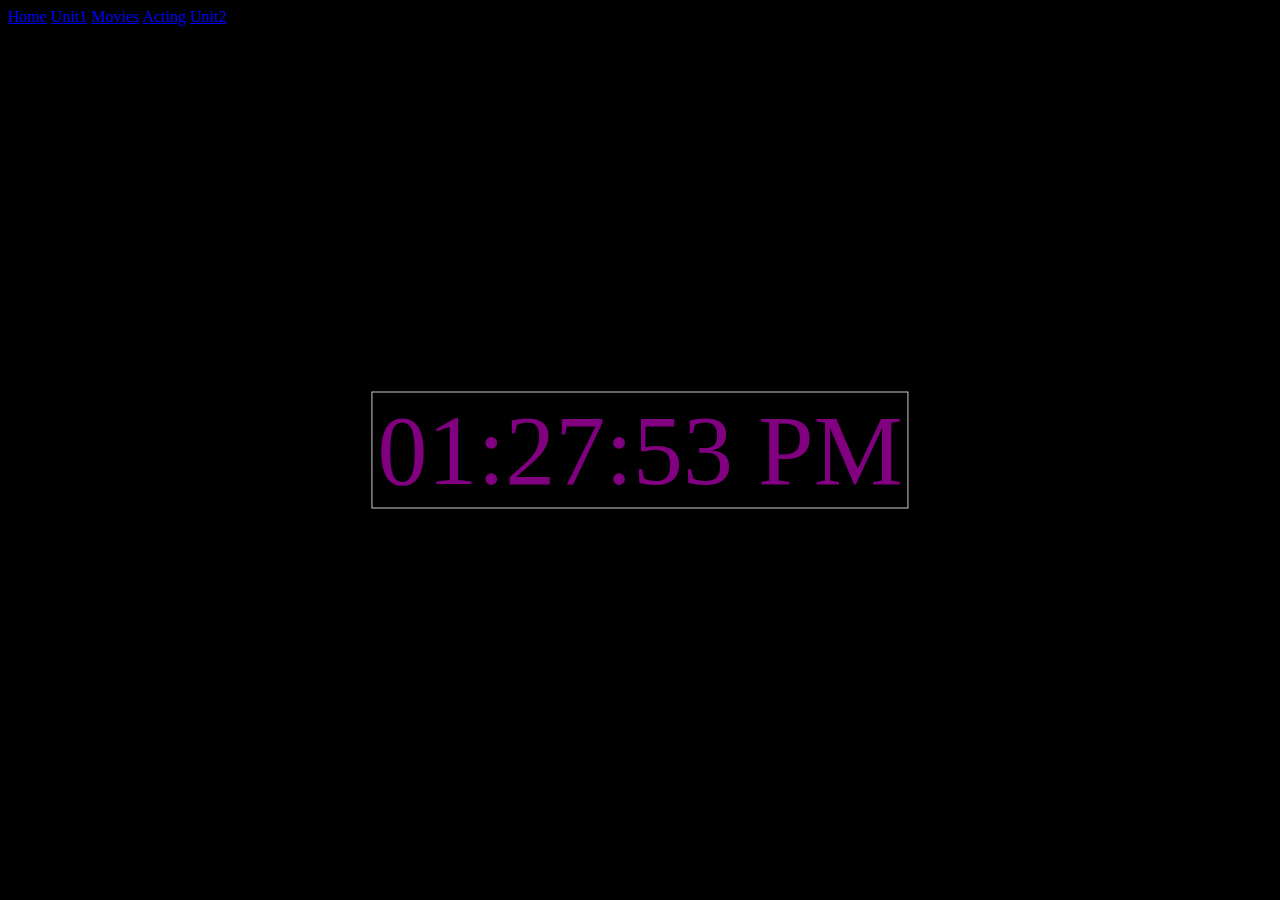
<file: digital-clock.html>
<!DOCTYPE html>
<html>
	<head>
		<title>JS - Digital Clock</title>
		<style type="text/css">
		  body{
			  font-family: wallpoet;
			  background: #000;
		  }
		  .clock{
			  font-family: wallpoet;
			  position: absolute;
			  top: 50%;
			  left: 50%;
			  transform: translateX(-50%) translateY(-50%);
			  color: purple;
			  font-size: 100px;
			  border: 1px solid #ccc;
			  padding: 0px 5px 0px 5px;
		  }
		</style>
	</head>
	<body>
		<!--navbar-->
    	<div class="topnav">
	<a href="index.html">Home</a>
      	<a href="unit1.html">Unit1</a>
      	<a href="index2.html">Movies</a>
      	<a href="index3.html">Acting</a>
	<a href="unit2.html">Unit2</a>
    	</div>
		<!--navbar-->
		
		<div id="MyClockDisplay" class="clock"></div>
		<script type="text/javascript">

			function showTime(){
				var date = new Date();
				var h = date.getHours(); // 0 - 23
				var m = date.getMinutes(); // 0 - 59
				var s = date.getSeconds(); // 0 - 59
				var session = "AM";

				if(h == 0){
					h = 12;
				}

				if(h > 12){
					h = h - 12;
					session = "PM";
				}

				h = (h < 10) ? "0" + h : h;
				m = (m < 10) ? "0" + m : m;
				s = (s < 10) ? "0" + s : s;

				var time = h + ":" + m + ":" + s + " " + session;
				document.getElementById("MyClockDisplay").innerText = time;
				document.getElementById("MyClockDisplay").textContent = time;

				setTimeout(showTime, 500);
			}

			showTime();

		</script>
	</body>
</html>
</file>
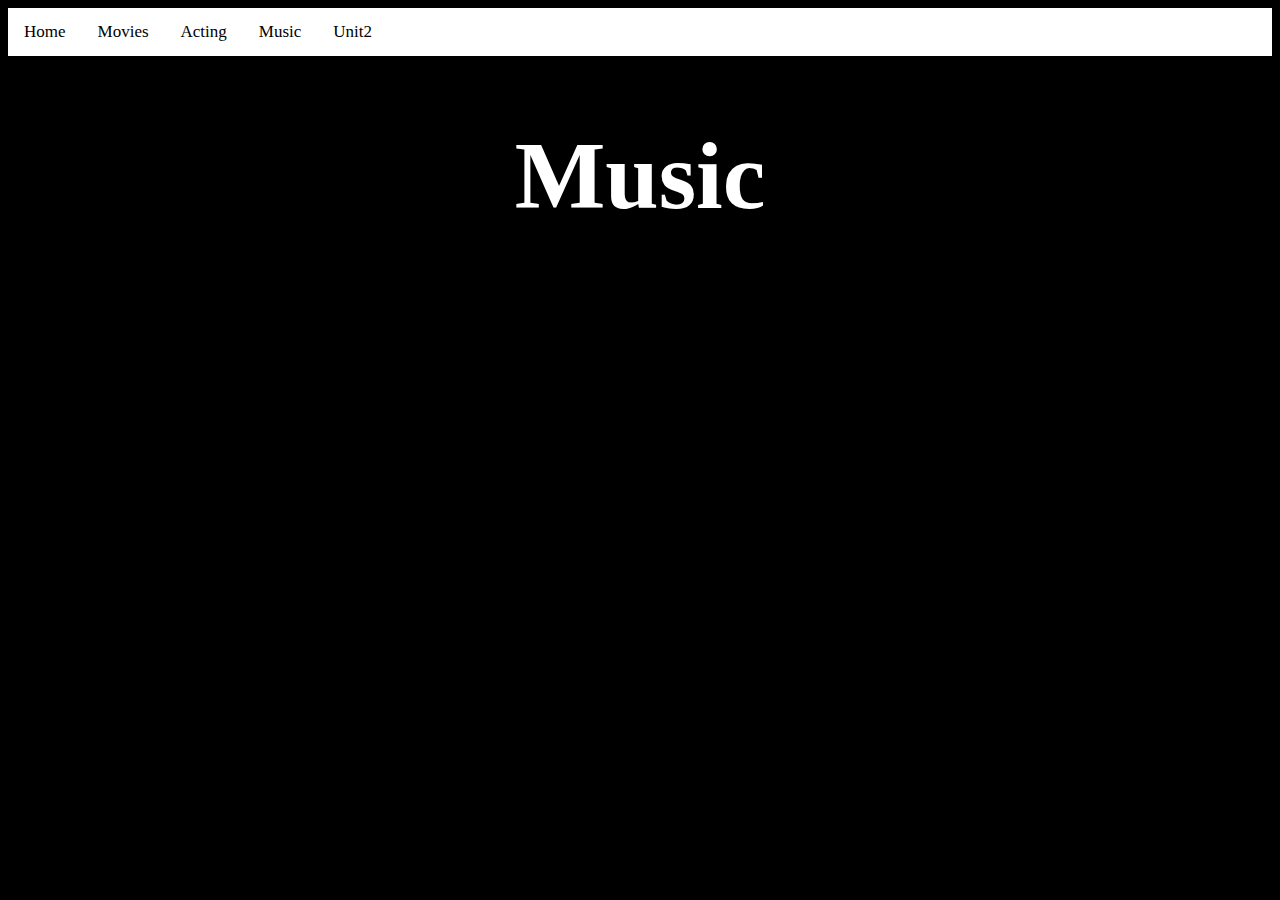
<file: index4.html>
<html>
	<head>
    <title>All About Me</title>
    <link rel="stylesheet" type="text/css" href="style.css">
  </head>
  <body class="yo-yo" align="center">
		<!--navbar-->
    	<div class="topnav">
      	<a class="index.html" href="index.html">Home</a>
      	<a href="index2.html">Movies</a>
      	<a href="index3.html">Acting</a>
      	<a href="index4.html">Music</a>
	<a href="unit2.html">Unit2</a>
    	</div>
		<!--navbar-->
		<!--Heading-->
    	<div style="padding-left:16px">
    	</div>
			<div class="border-text">
				<font size="+4">
					<h1 align="center">Music</h1>
				</font>
		</div>
  </body>
</html>
</file>
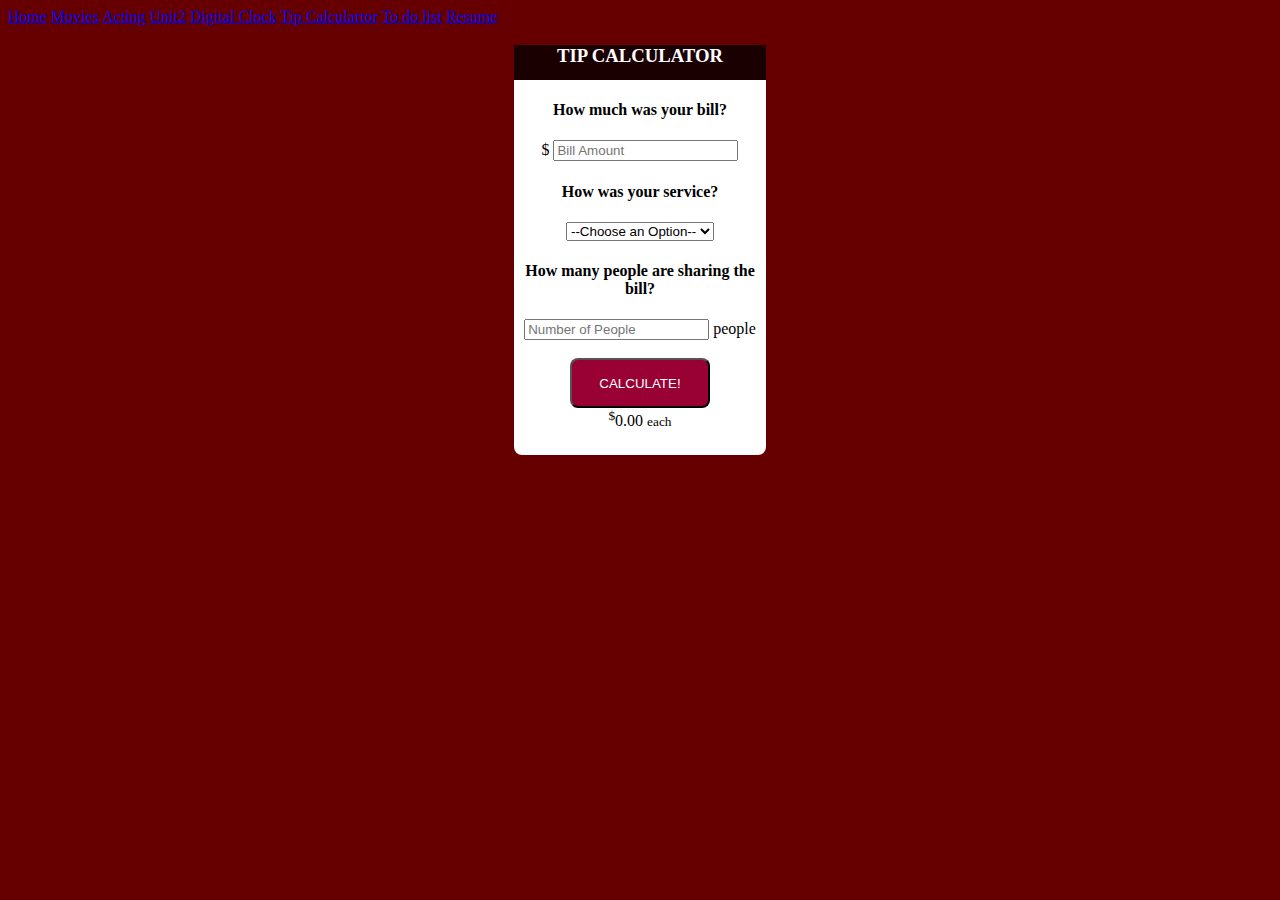
<file: tip-calculator.html>
<!DOCTYPE html>
<html>
	<head>
    <title>All About Me</title>
		<link rel="stylesheet" href"https://www.w3schools.com/w3css/4/w3.css">
		<link rel="stylesheet" href="tipcalc.js">
    <style>
			#maroon	{
				background-color: #1a0000;
				color: white;
				height: 35px;
			}
      .container  { background-color: white;
				width: 20%;
				border-radius: 8px;
				height: 410px;
			}
			.button	{background-color: #990033;
							 color: white;
							 border-radius: 8px;
							 width: 55%;
							 height: 50px;
						 }
			.stuff	{
					background-color: #660000;
			}
			.calc	{
				background-color: #990033;
				width: 0%;
			}
    </style>
  </head>
  <body class="stuff">
	  <div class="topnav">
	<a href="index.html">Home</a>
      	<a href="index2.html">Movies</a>
      	<a href="index3.html">Acting</a>
	<a href="unit2.html">Unit2</a>
	<a href="digital-clock.html">Digital Clock</a>
	<a href="tip-calculator.html">Tip Calculartor</a>
	<a href="https://121cstokes.github.io/todolist.github.io/">To do list</a>
	<a href="https://121cstokes.github.io/resume.github.io/">Resume</a>
    	</div>
		<center>
			<div class="container">
				<div id="maroon">
					<h3>TIP CALCULATOR</h3>
				</div>
      	<h4>How much was your bill?</h4>
      	<form action="">
        	$ <input type="text" id="billAmount" placeholder="Bill Amount"><br>
      	</form>
      	<h4>How was your service?</h4>
      	<select id="serviceQual">
        	<option>--Choose an Option--</option>
					<option value=".1">Absolutely Terrible</option>
        	<option value=".15">Sufficient</option>
        	<option value=".2">Great</option>
        	<option value=".3">Wonderful</option>
      	</select>
      	<h4>How many people are sharing the bill?</h4>
      	<form action="">
        	<input type="text" id="numberOfPeople" placeholder="Number of People"> people<br>
				</form>
				<br>
				<form>
      			<input class="button" type="submit" value="CALCULATE!" id="calc">
      	</form>
				<div id="totalTip">
					<sup>$</sup><span id="tip">0.00</span>
					<small id="each">each</small>
				</div>
    	</div>
		</center>
		<script><link rel="stylesheet" src="tipcalc.js"></script>
  </body>
</file>
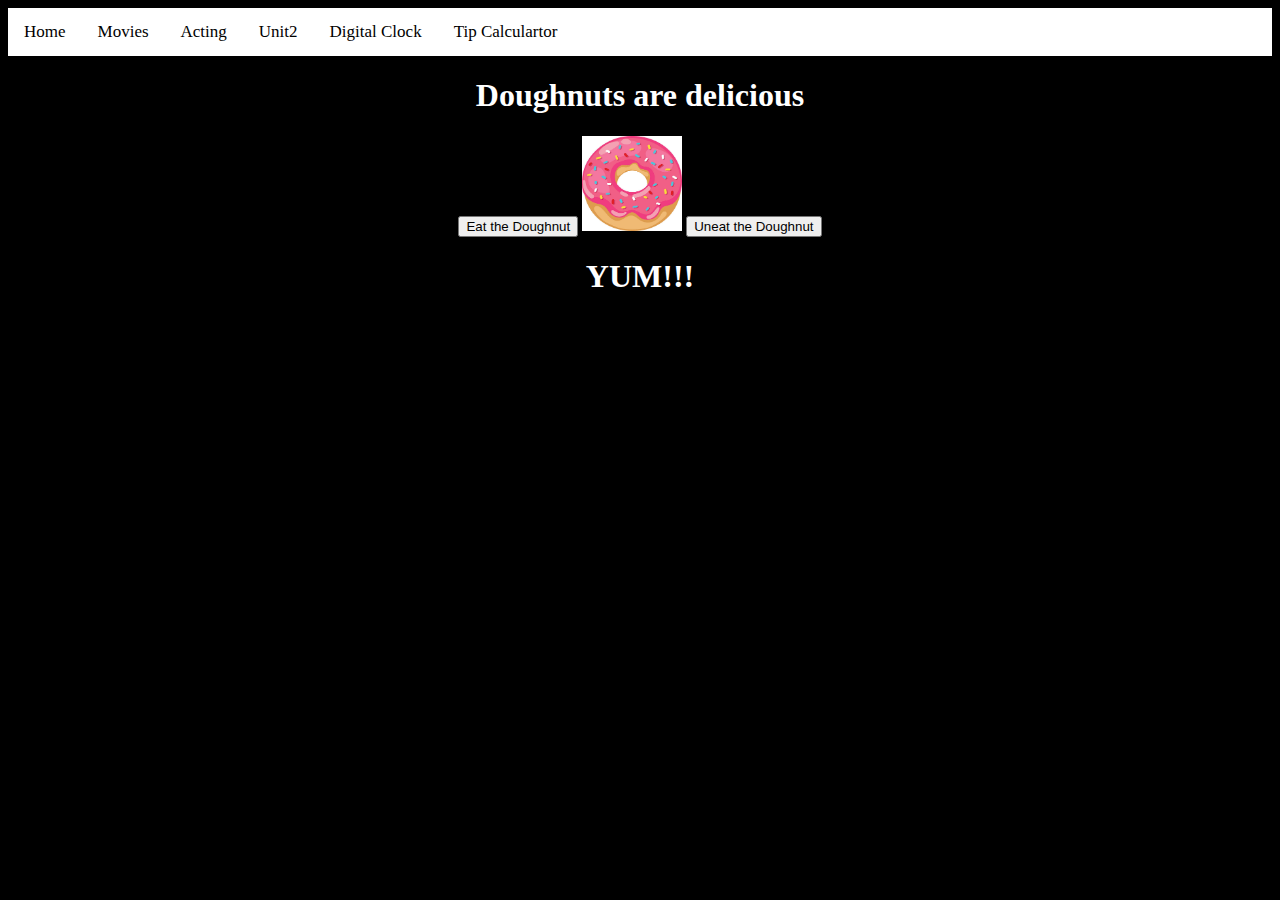
<file: unit2.html>
<html>
	<head>
    		<title>All About Me</title>
    		<link rel="stylesheet" type="text/css" href="style.css">
  	</head>
	<body class="yo-yo" align="center">
		<!--navbar-->
    	<div class="topnav">
		<a href="index.html">Home</a>
	      	<a href="index2.html">Movies</a>
      		<a href="index3.html">Acting</a>
		<a href="unit2.html">Unit2</a>
		<a href="digital-clock.html">Digital Clock</a>
		<a href="tip-calculator.html">Tip Calculartor</a>
    	</div>
		<h1>Doughnuts are delicious</h1>
		
	<button onclick="document.getElementById('myImage').src='https://thumbs.dreamstime.com/b/donut-mouth-bite-isolated-white-background-vector-illustration-flat-style-99413633.jpg'">Eat the Doughnut</button>

<img id="myImage" src="donut-clipart-2.jpg" style="width:100px">

<button onclick="document.getElementById('myImage').src='donut-clipart-2.jpg'">Uneat the Doughnut</button>
		<h1>YUM!!!</h1>

</html>
</file>
<file: style.css>
.yo-yo  {
  background: black;
  color: white;
}

.topnav {
  overflow: hidden;
  background-color: white;
}

.topnav a {
  float: left;
  color: Black;
  text-align: center;
  padding: 14px 16px;
  text-decoration: none;
  font-size: 17px;
}

.topnav a:hover {
  background-color: #ddd;
  color: black;
}

.topnav a.active {
  background-color: #4CAF50;
  color: white;
}

.border-text  {
  background-color: Black;
  color: White;
}

.jumbotron  {
  background-color: white;
  color: black;
}

table, th, td {
  border: 1px solid black;
  border-collapse: collapse;
}
th, td {
  padding: 5px;
}
th {
  text-align: left;
}
</file>
